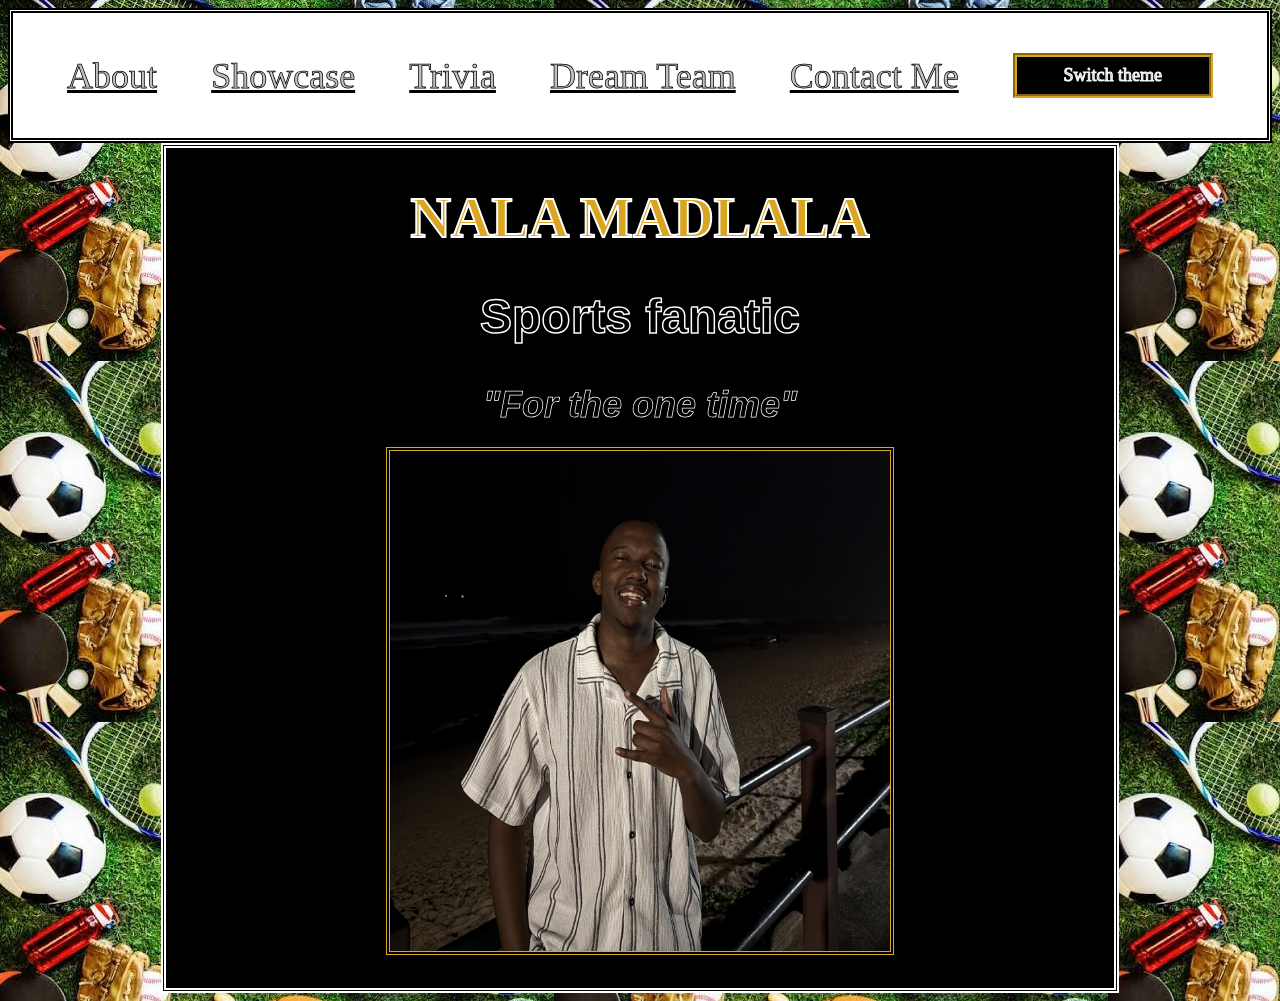
<file: index.html>
<!DOCTYPE html>
<html>
    <head>
        <title>Home</title>
        <link rel="stylesheet" type="text/css" href="styles.css" > <!--link to the css file-->
        <script src="script.js" defer></script> <!--link to the js file-->
    </head>

    <body>
        <!--This div element is to create the navigation bar-->
        <div id="iDiv" class="navigation">
            <a id="abt" class="links" href="about.html">About</a>
            <a id="sc" class="links" href="showcase.html">Showcase</a>
            <a id="tq" class="links" href="trivia quiz.html">Trivia</a>
            <a id="dt" class="links" href="dream team.html">Dream Team</a>
            <a id="ct" class="links" href="contact.html">Contact Me</a>
            <button id="toggle" type="button">Switch theme</button>
        </div>
        <!--This div element is to create the black part of background-->
        <div id="homePage" class="page">
            <h1 id="h1_1" class="mainHeadings">NALA MADLALA</h1>
            <h2 id="h1_2" class="genText">Sports fanatic</h2>
            <h3 id="h1_3" class="genText">"For the one time"</h3> <!--the mantra that I live by-->>
            <img id="me" src="images/me.JPG" alt="A picture of me" width="500" height="500">
        </div>
    </body>
</html>
</file>
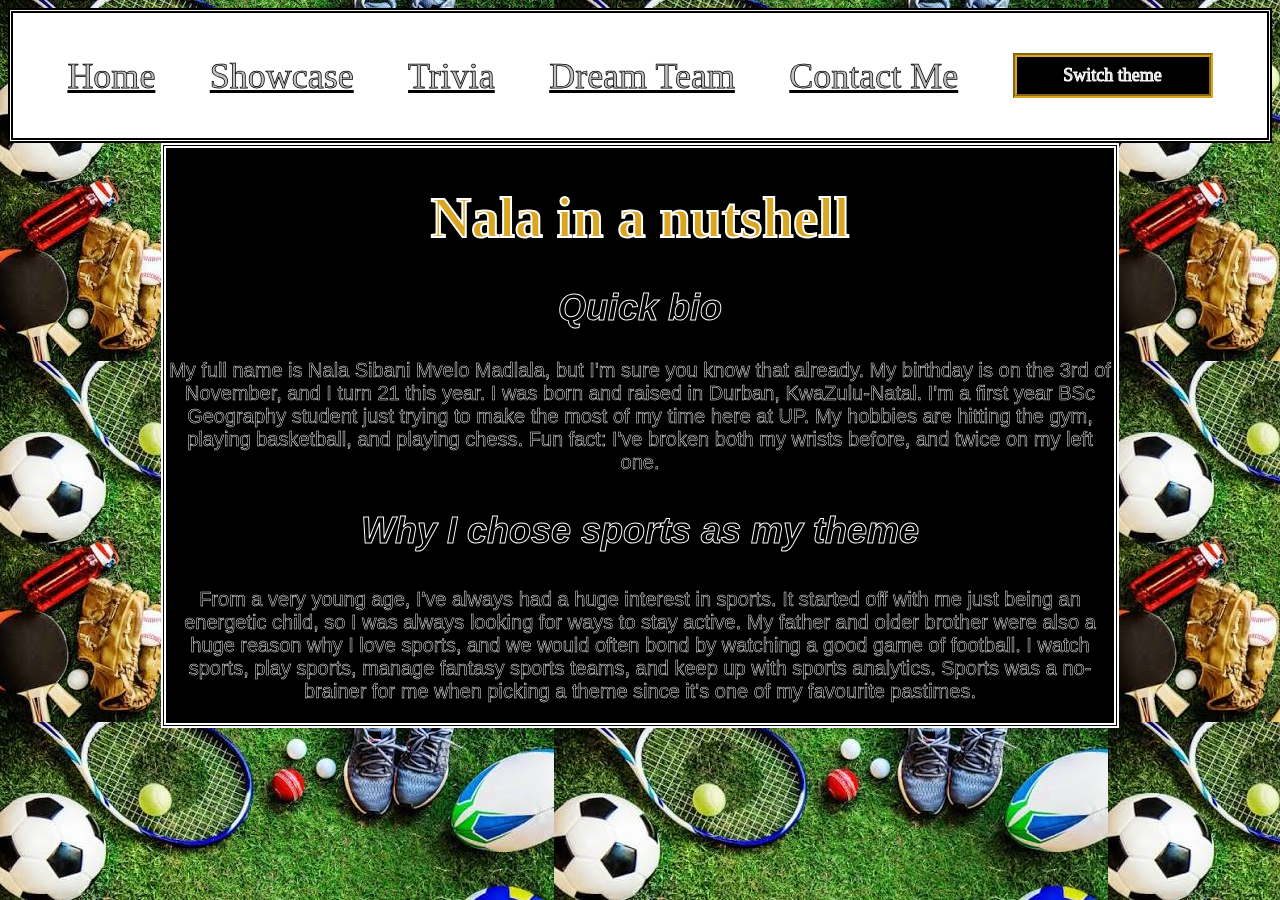
<file: about.html>
<!DOCTYPE html>
<html>
    <head>
        <title>About</title>
        <link rel="stylesheet" type="text/css" href="styles.css" > <!--link to the css file-->
        <script src="script.js" defer></script> <!--link to the js file-->
    </head>

    <body>
        <!--This div element is to create the navigation bar-->
        <div id="aDiv" class="navigation">
            <a id="home" class="links" href="index.html">Home</a>
            <a id="sc" class="links" href="showcase.html">Showcase</a>
            <a id="tq" class="links" href="trivia quiz.html">Trivia</a>
            <a id="dt" class="links" href="dream team.html">Dream Team</a>
            <a id="ct" class="links" href="contact.html">Contact Me</a>
            <button id="toggle" type="button">Switch theme</button>
        </div>
        <!--The div element is to create the black part of background-->
        <div id="abtPage" class="page">
            <h1 id="h2_1" class="mainHeadings">Nala in a nutshell</h1>
            <h2 id="h2_2" class="abtHeadings">Quick bio</h2>
            <p class="pAbout"> 
            My full name is Nala Sibani Mvelo Madlala, but I'm sure you know that already. My birthday is on the 3rd of November, 
            and I turn 21 this year. I was born and raised in Durban, KwaZulu-Natal. I'm a first year BSc Geography student just 
            trying to make the most of my time here at UP. My hobbies are hitting the gym, playing basketball, and playing chess.
            Fun fact: I've broken both my wrists before, and twice on my left one.
            </p>
            <h3 id="h2_3" class="abtHeadings">Why I chose sports as my theme</h3>
            <p class="pAbout">
            From a very young age, I've always had a huge interest in sports. It started off with me just being an energetic child,
            so I was always looking for ways to stay active. My father and older brother were also a huge reason why I love sports,
            and we would often bond by watching a good game of football. I watch sports, play sports, manage fantasy sports teams, 
            and keep up with sports analytics. Sports was a no-brainer for me when picking a theme since it's one of my favourite 
            pastimes.
            </p>
        </div>
    </body>
</html>
</file>
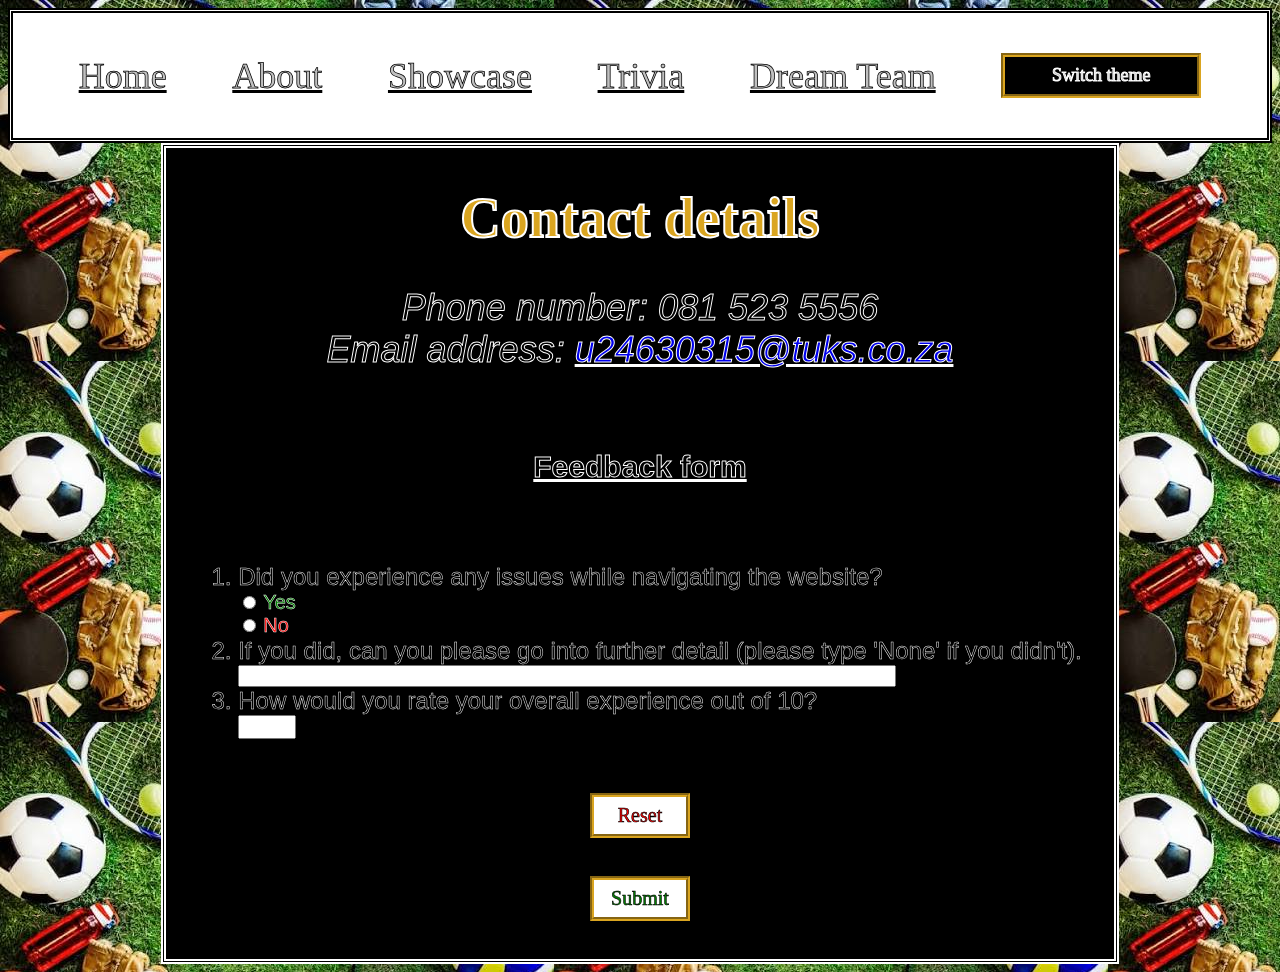
<file: contact.html>
<!DOCTYPE html>
<html>
    <head>
        <title>Contact Me</title>
        <link rel="stylesheet" type="text/css" href="styles.css" > <!--link to the css file-->
        <script src="script.js" defer></script> <!--link to the js file-->
    </head>

    <body>
        <!--This div element is to create the navigation bar-->
        <div id="cDiv" class="navigation">
            <a id="home" class="links" href="index.html">Home</a>
            <a id="abt" class="links" href="about.html">About</a>
            <a id="sc" class="links" href="showcase.html">Showcase</a>
            <a id="tq" class="links" href="trivia quiz.html">Trivia</a>
            <a id="dt" class="links" href="dream team.html">Dream Team</a>
            <button id="toggle" type="button">Switch theme</button>
        </div>
        <!--The div element is to create the black part of background-->
        <div id="contactPage" class="page">
            <h1 id="h4_1" class="mainHeadings">Contact details</h1>
            <p id="contacts" class="genText">
            Phone number: 081 523 5556 <br>
            Email address: <a id="email"  href="mailto:u24630315@tuks.co.za">u24630315@tuks.co.za</a>
            </p>
            <br>
            <h2 id="h4_2" class="genText">Feedback form</h2>
            <form id="feedbackForm">
                <ol>
                    <li class="questions">Did you experience any issues while navigating the website?</li>
                    <input id="radYes" type="radio" name="boolean" value="yes" class="rads">
                    <label id="yes" class="labels" for="radYes">Yes</label> <br>
                    <input id="radNo" type="radio" name="boolean" value="no" class="rads">
                    <label id="no" class="labels" for="radNo">No</label>
                    <li class="questions">If you did, can you please go into further detail (please type 'None' if you didn't).</li>
                    <input id="txtIssue" type="text" name="text1" class="textboxes">
                    <li class="questions">How would you rate your overall experience out of 10?</li>
                    <input id="txtExperience" type="number" name="text2" class="textboxes">
                </ol>
                <button id="reset" class="buttons" type="reset">Reset</button>
                <button id="submit" class="buttons" type="submit">Submit</button>
            </form>
        </div>
    </body>
</html>
</file>
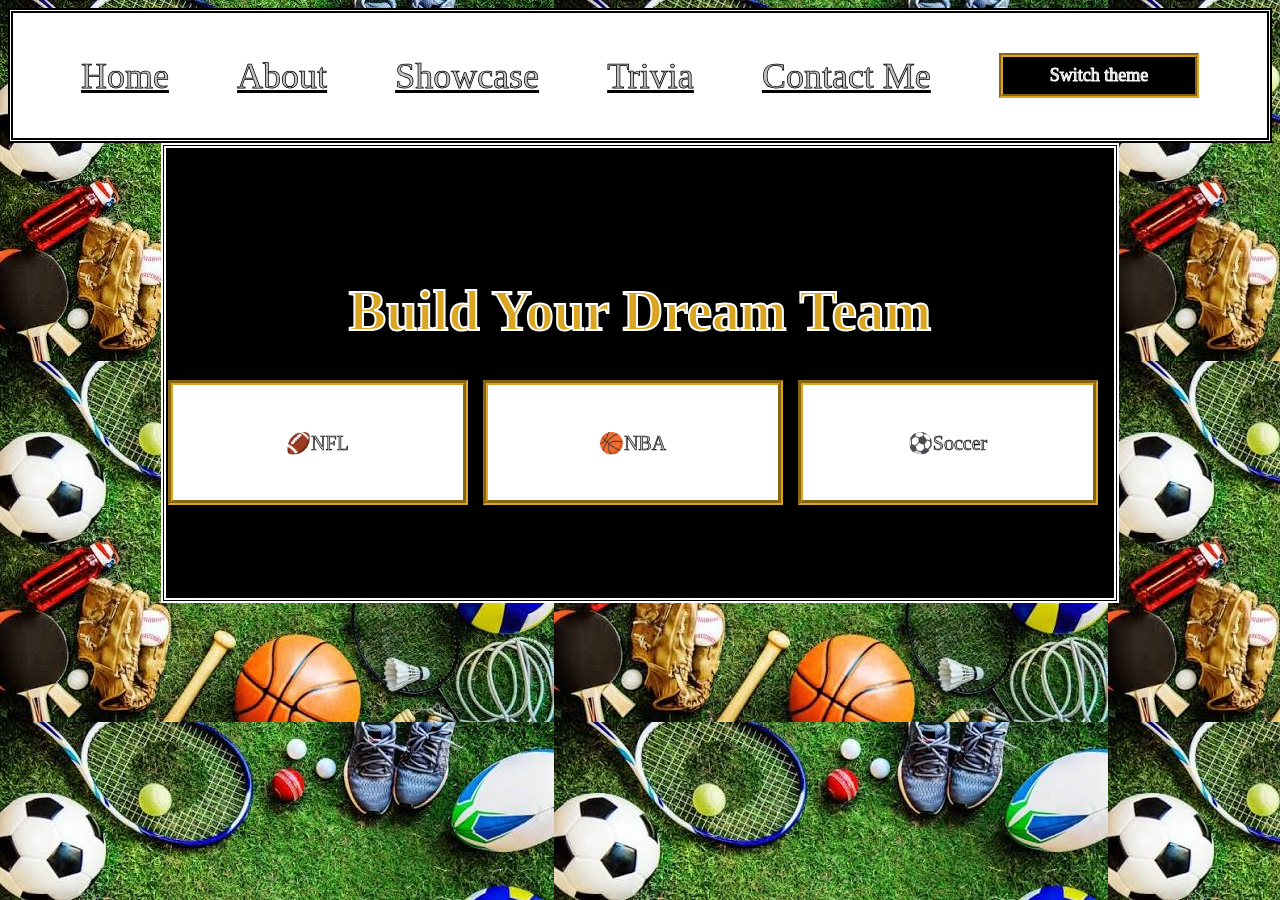
<file: dream team.html>
<!DOCTYPE html>
<html>
    <head>
        <title>Dream Team</title>
        <link rel="stylesheet" type="text/css" href="styles.css" > <!--link to the css file-->
        <script src="script.js" defer></script> <!--link to the js file-->
    </head>

    <body>
        <!--This div element is to create the navigation bar-->
        <div id="dtDiv" class="navigation">
            <a id="home" class="links" href="index.html">Home</a>
            <a id="abt" class="links" href="about.html">About</a>
            <a id="sc" class="links" href="showcase.html">Showcase</a>
            <a id="tq" class="links" href="trivia quiz.html">Trivia</a>
            <a id="ct" class="links" href="contact.html">Contact Me</a>
            <button id="toggle" type="button">Switch theme</button>
        </div>
        <!--This div element is to create the black part of background-->
        <div id="dtPage" class="page">
            <h1 id="h6_1" class="mainHeadings">Build Your Dream Team</h1>
            <!--This div element is for the 3 buttons that serve as the the headings for the 3 sports-->
            <div id="headingContainer">
                <button id="nflDT" class="buttonHeadings" type="button">🏈NFL</button>
                <button id="nbaDT" class="buttonHeadings" type="button">🏀NBA</button>
                <button id="soccerDT" class="buttonHeadings" type="button">⚽Soccer</button><br>
            </div>
        </div>
    </body>
</html>
</file>
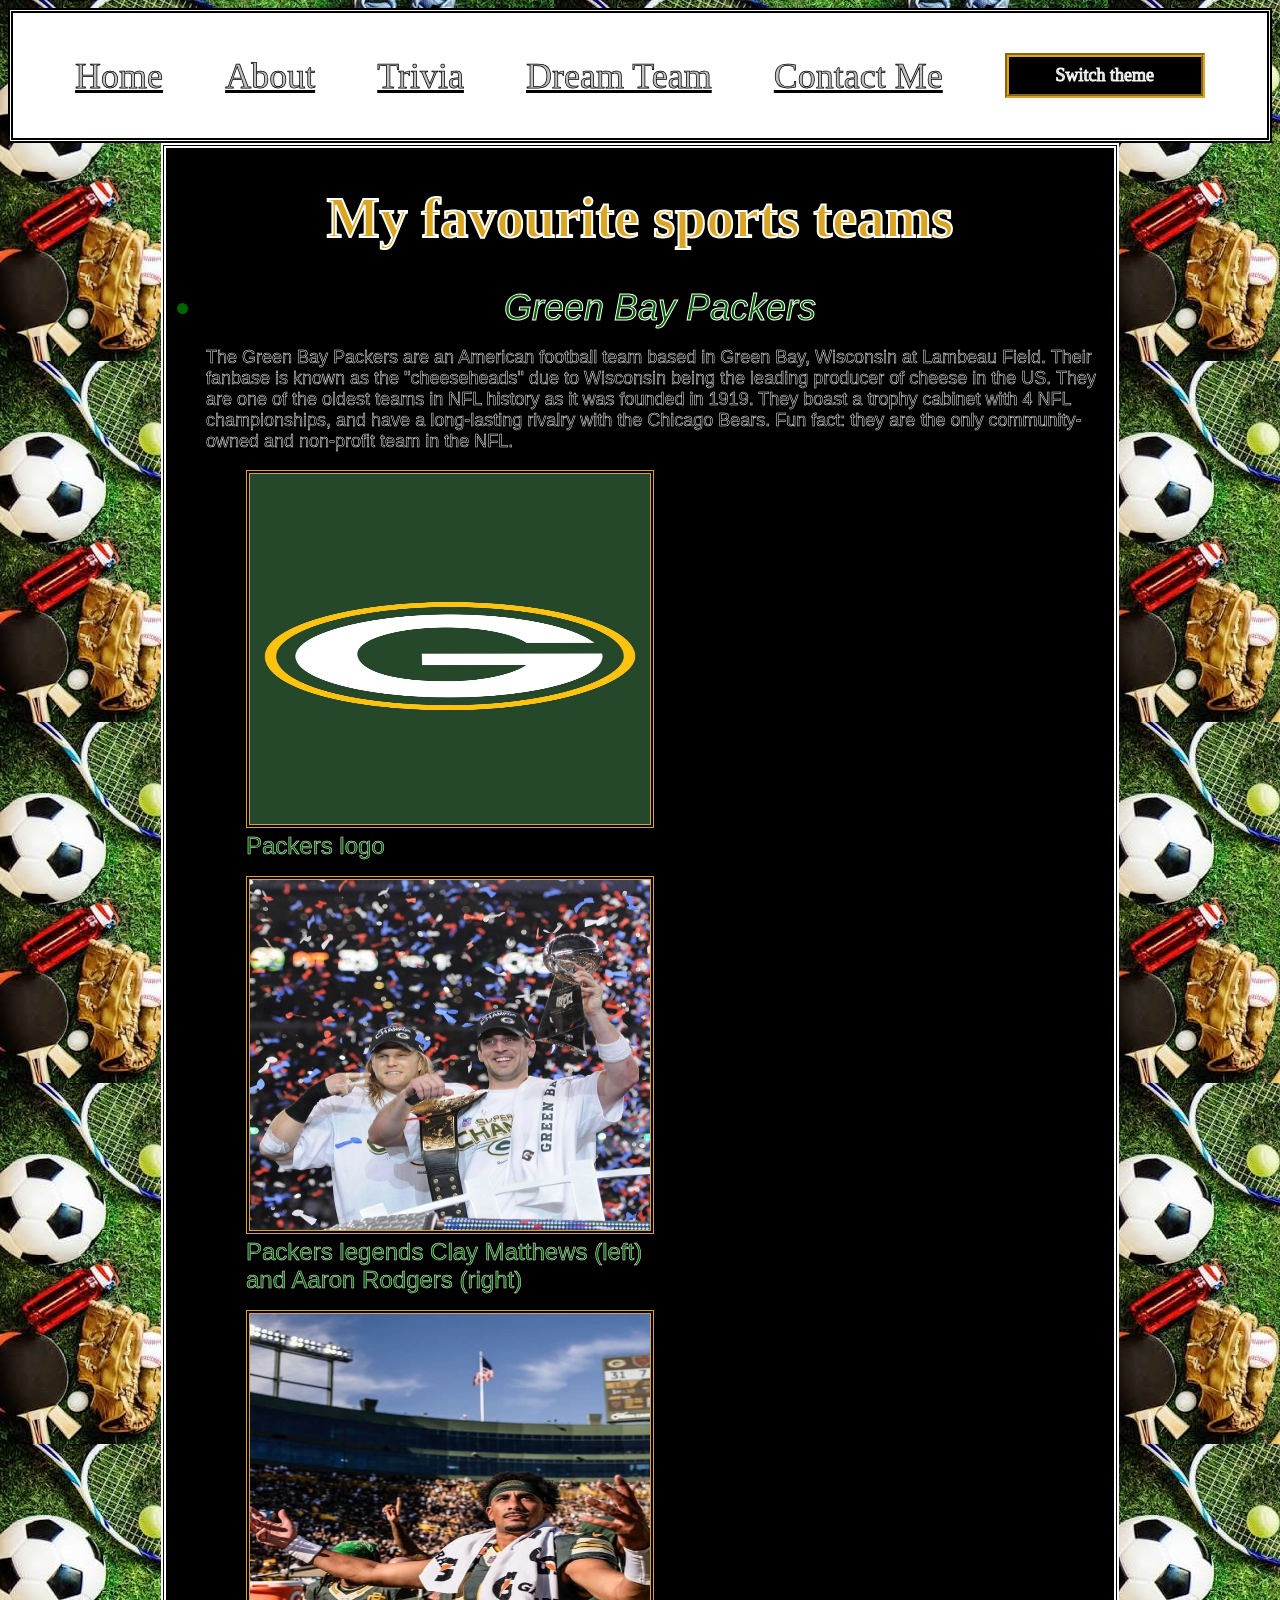
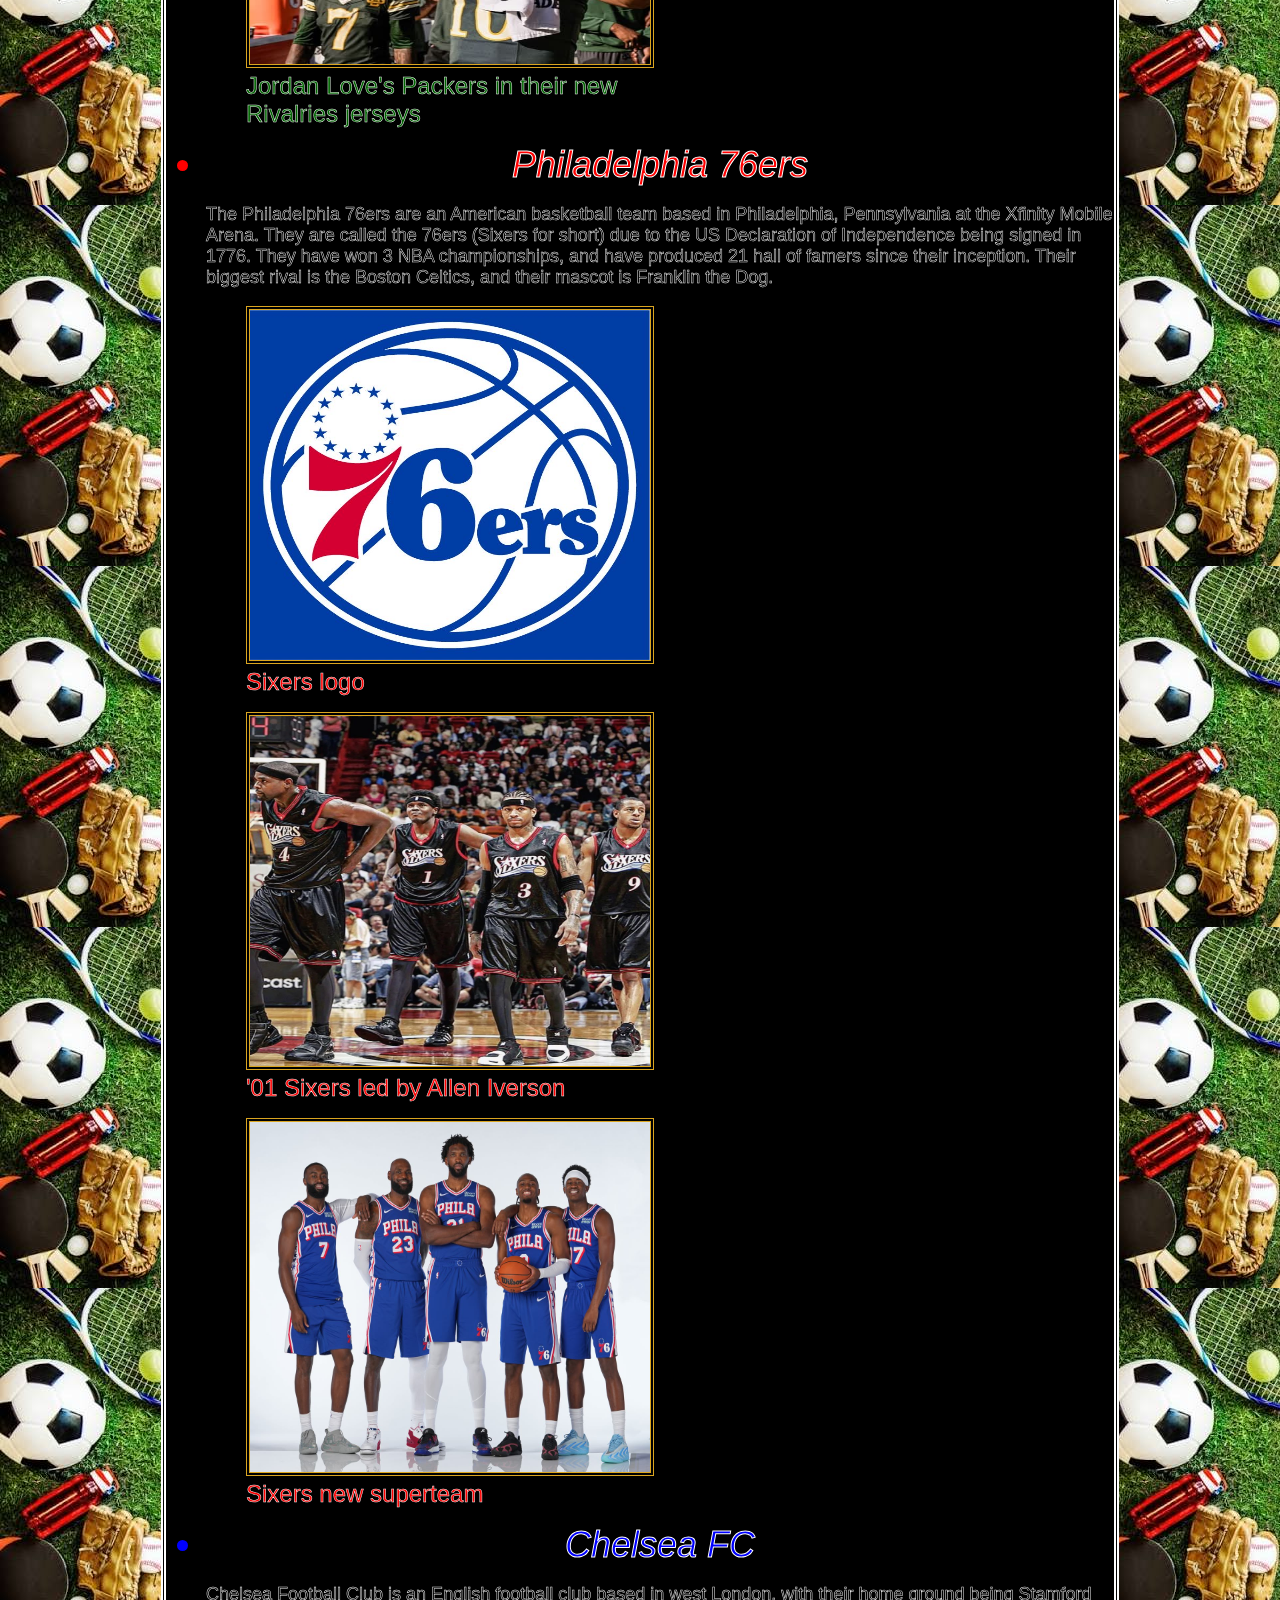
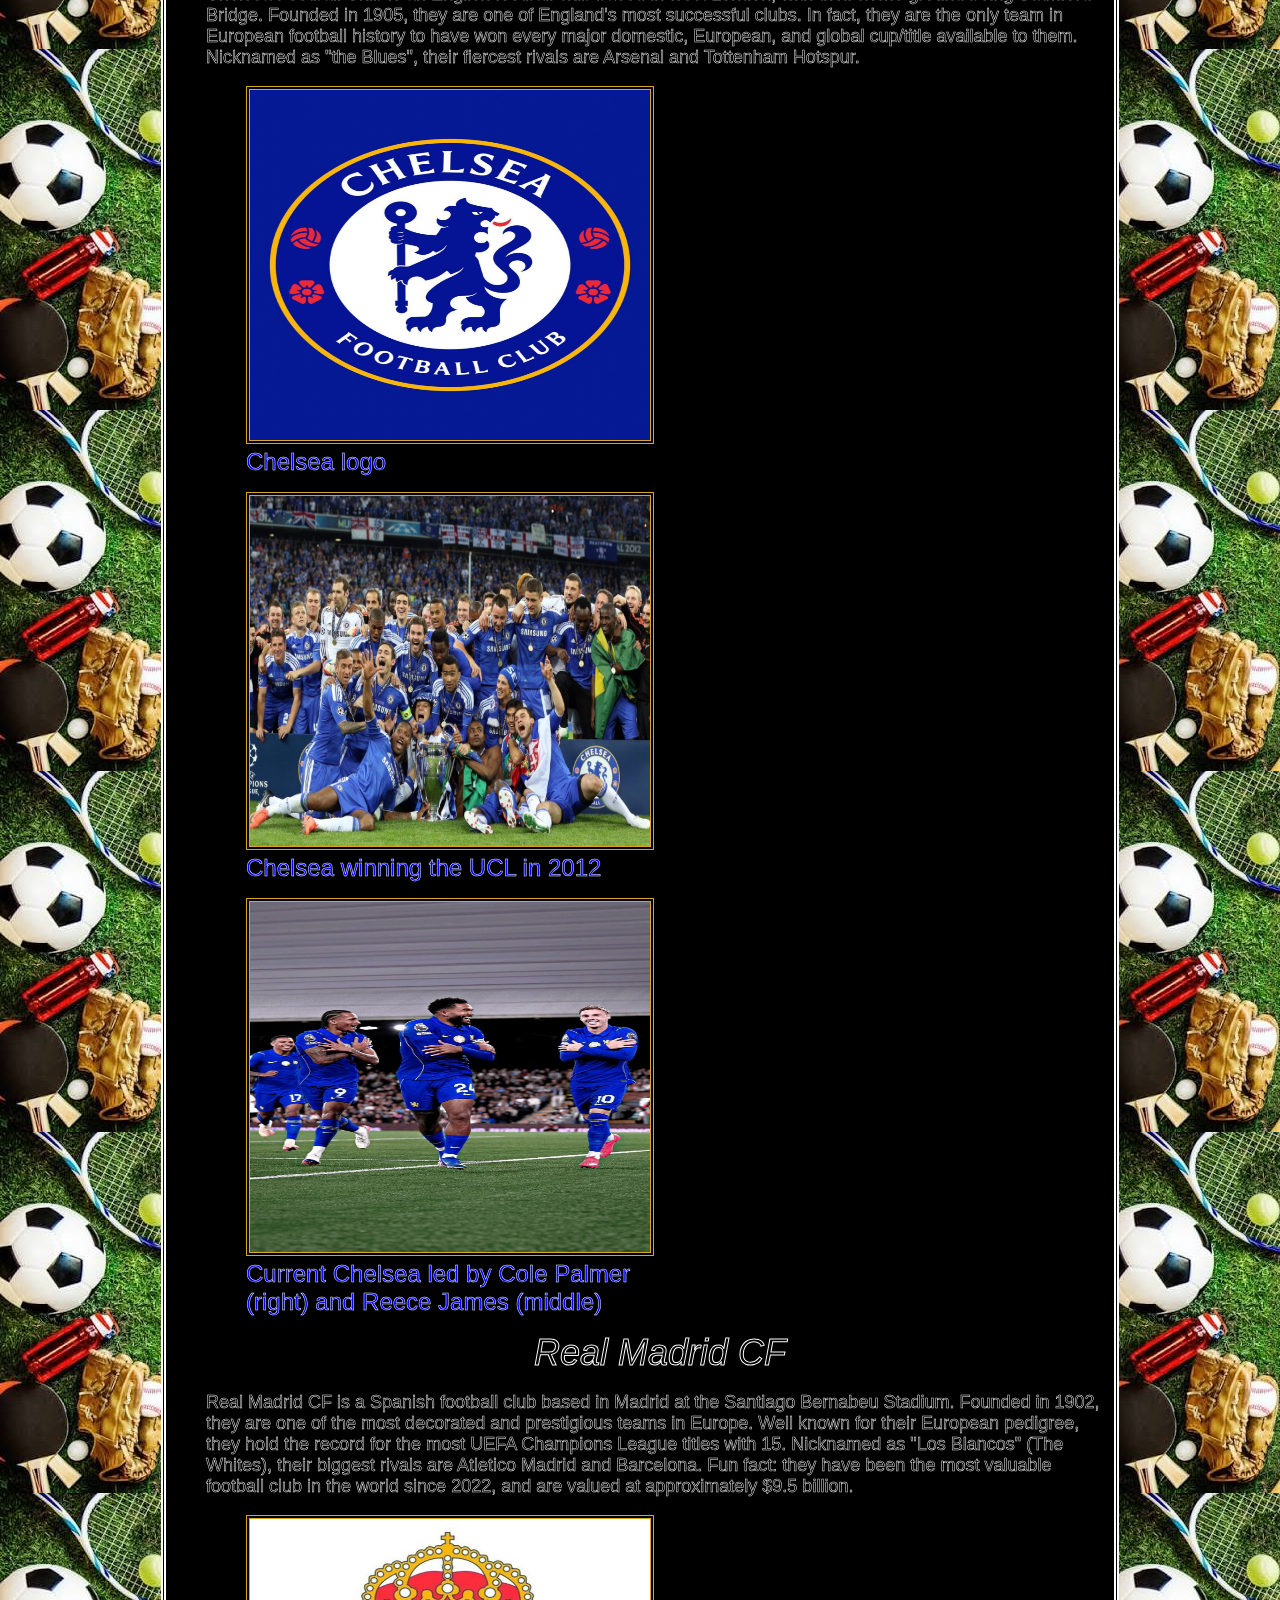
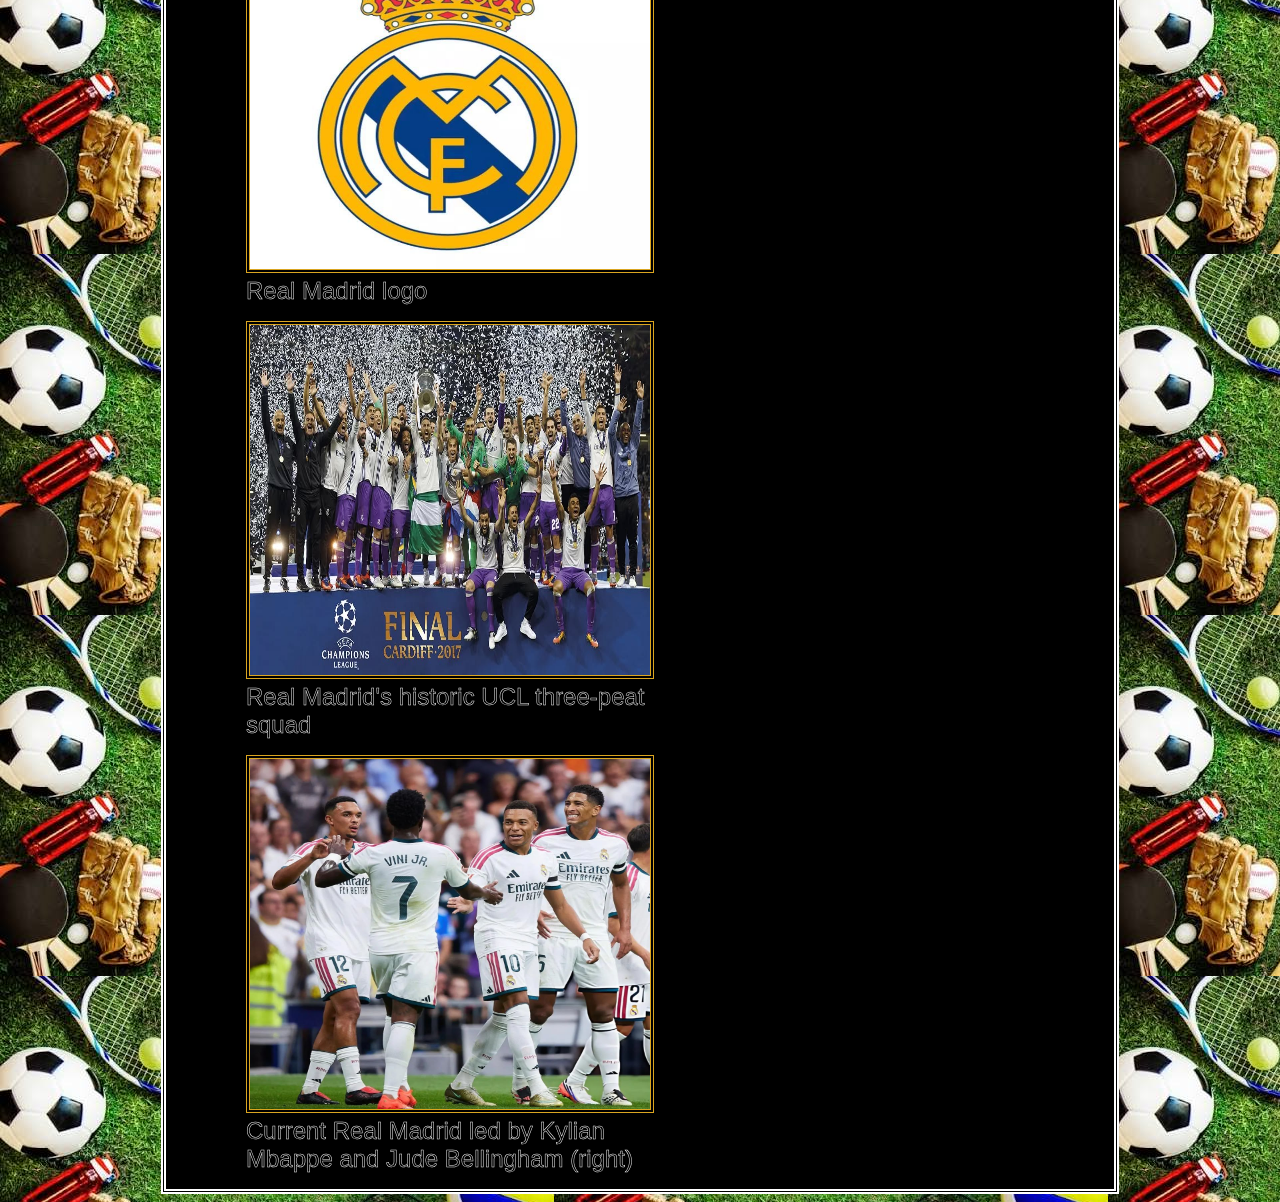
<file: showcase.html>
<!DOCTYPE html>
<html>
    <head>
        <title>Showcase</title>
        <link rel="stylesheet" type="text/css" href="styles.css" > <!--link to the css file-->
        <script src="script.js" defer></script> <!--link to the js file-->
    </head>

    <body>
        <!--This div element is to create the navigation bar-->
        <div id="sDiv" class="navigation">
            <a id="home" class="links" href="index.html">Home</a>
            <a id="abt" class="links" href="about.html">About</a>
            <a id="tq" class="links" href="trivia quiz.html">Trivia</a>
            <a id="dt" class="links" href="dream team.html">Dream Team</a>
            <a id="ct" class="links" href="contact.html">Contact Me</a>
            <button id="toggle" type="button">Switch theme</button>
        </div>
        <!--The div element is to create the black part of background-->
        <div id="scPage" class="page">
            <h1 id="h3_1" class="mainHeadings">My favourite sports teams</h1>
            <ul id="ul1">
                <!--Team 1-->
                <li id="li1" class="teams">Green Bay Packers</li>
                <p class="descriptions">
                The Green Bay Packers are an American football team based in Green Bay, Wisconsin at Lambeau Field. Their fanbase is known as 
                the "cheeseheads" due to Wisconsin being the leading producer of cheese in the US. They are one of the oldest teams in NFL 
                history as it was founded in 1919. They boast a trophy cabinet with 4 NFL championships, and have a long-lasting rivalry with 
                the Chicago Bears. Fun fact: they are the only community-owned and non-profit team in the NFL.
                </p>
                <figure>
                <img class="teamPhotos" src="images/pLogo.JPG" alt="A picture of the Green Bay Packers logo" width="400" height="350">
                <figcaption id="packLogo" class="captions">Packers logo</figcaption>
                </figure>
                <figure>
                <img class="teamPhotos" src="images/pLegends.JPG" alt="A picture of the Green Bay Packers winning the Super Bowl in 2011" 
                width="400" height="350">
                <figcaption id="packLegends" class="captions">Packers legends Clay Matthews (left)<br>and Aaron Rodgers (right)</br>
                </figcaption>
                </figure>
                <figure>
                <img class="teamPhotos" src="images/pNow.JPG" alt="A picture of the Green Bay Packers during the 2026 season" width="400" 
                height="350">
                <figcaption id="packNow" class="captions">Jordan Love's Packers in their new <br>Rivalries jerseys</br></figcaption>
                </figure>
                <!--Team 2-->
                <li id="li2" class="teams">Philadelphia 76ers</li>
                <p class="descriptions">
                The Philadelphia 76ers are an American basketball team based in Philadelphia, Pennsylvania at the Xfinity Mobile Arena. They 
                are called the 76ers (Sixers for short) due to the US Declaration of Independence being signed in 1776. They have won 3 NBA 
                championships, and have produced 21 hall of famers since their inception. Their biggest rival is the Boston Celtics, and their 
                mascot is Franklin the Dog.
                </p>
                <figure>
                <img class="teamPhotos" src="images/sLogo.JPG" alt="A picture of the Philadelphia 76ers logo" width="400" height="350">
                <figcaption id="sixLogo" class="captions">Sixers logo</figcaption>
                </figure>
                <figure>
                <img class="teamPhotos" src="images/sLegends.JPG" alt="A picture of the Philadelphia 76ers during the 2000-01 season" 
                width="400" height="350">
                <figcaption id="sixLegends" class="captions">'01 Sixers led by Allen Iverson</figcaption>
                </figure>
                <figure>
                <img class="teamPhotos" src="images/sNow.JPG" alt="A picture of the Philadelphia 76ers during the 2026-27 season" 
                width="400" height="350">
                <figcaption id="sixNow" class="captions">Sixers new superteam</figcaption>
                </figure>
                <!--Team 3-->
                <li id="li3" class="teams">Chelsea FC</li>
                <p class="descriptions">
                Chelsea Football Club is an English football club based in west London, with their home ground being Stamford Bridge. Founded 
                in 1905, they are one of England's most successful clubs. In fact, they are the only team in European football history to have 
                won every major domestic, European, and global cup/title available to them. Nicknamed as "the Blues", their fiercest rivals are 
                Arsenal and Tottenham Hotspur.
                </p>
                <figure>
                <img class="teamPhotos" src="images/cLogo.JPG" alt="A picture of the Chelsea logo" width="400" height="350">
                <figcaption id="cheLogo" class="captions">Chelsea logo</figcaption>
                </figure>
                <figure>
                <img class="teamPhotos" src="images/cLegends.JPG" alt="A picture of Chelsea winning the UEFA Champions League in the 2011-12 
                season" width="400" height="350">
                <figcaption id="cheLegends" class="captions">Chelsea winning the UCL in 2012</figcaption>
                </figure>
                <figure>
                <img class="teamPhotos" src="images/cNow.JPG" alt="A picture of the Chelsea during the 2026-27 season" width="400" height="350">
                <figcaption id="cheNow" class="captions">Current Chelsea led by Cole Palmer <br>(right) and Reece James (middle)</br>
                </figcaption>
                </figure>
                <!--Team 4-->
                <li id="li4" class="teams">Real Madrid CF</li>
                <p class="descriptions">
                Real Madrid CF is a Spanish football club based in Madrid at the Santiago Bernabeu Stadium. Founded in 1902, they are one of 
                the most decorated and prestigious teams in Europe. Well known for their European pedigree, they hold the record for the most 
                UEFA Champions League titles with 15. Nicknamed as "Los Blancos" (The Whites), their biggest rivals are Atletico Madrid and 
                Barcelona. Fun fact: they have been the most valuable football club in the world since 2022, and are valued at approximately
                $9.5 billion.
                </p>
                <figure>
                <img class="teamPhotos" src="images/rmLogo.JPG" alt="A picture of the Real Madrid logo" width="400" height="350">
                <figcaption id="rLogo" class="captions">Real Madrid logo</figcaption>
                </figure>
                <figure>
                <img class="teamPhotos" src="images/rmLegends.JPG" alt="A picture of Real Madrid winning the UEFA Champions League in the 
                2016-17 season" width="400" height="350">
                <figcaption id="rLegends" class="captions">Real Madrid's historic UCL three-peat <br>squad</br></figcaption>
                </figure>
                <figure>
                <img class="teamPhotos" src="images/rmNow.JPG" alt="A picture of Real Madrid during the 2026-27 season" width="400" height="350">
                <figcaption id="rNow" class="captions">Current Real Madrid led by Kylian <br>Mbappe and Jude Bellingham (right)</br></figcaption>
                </figure>
            </ul>
        </div>
    </body>
</html>
</file>
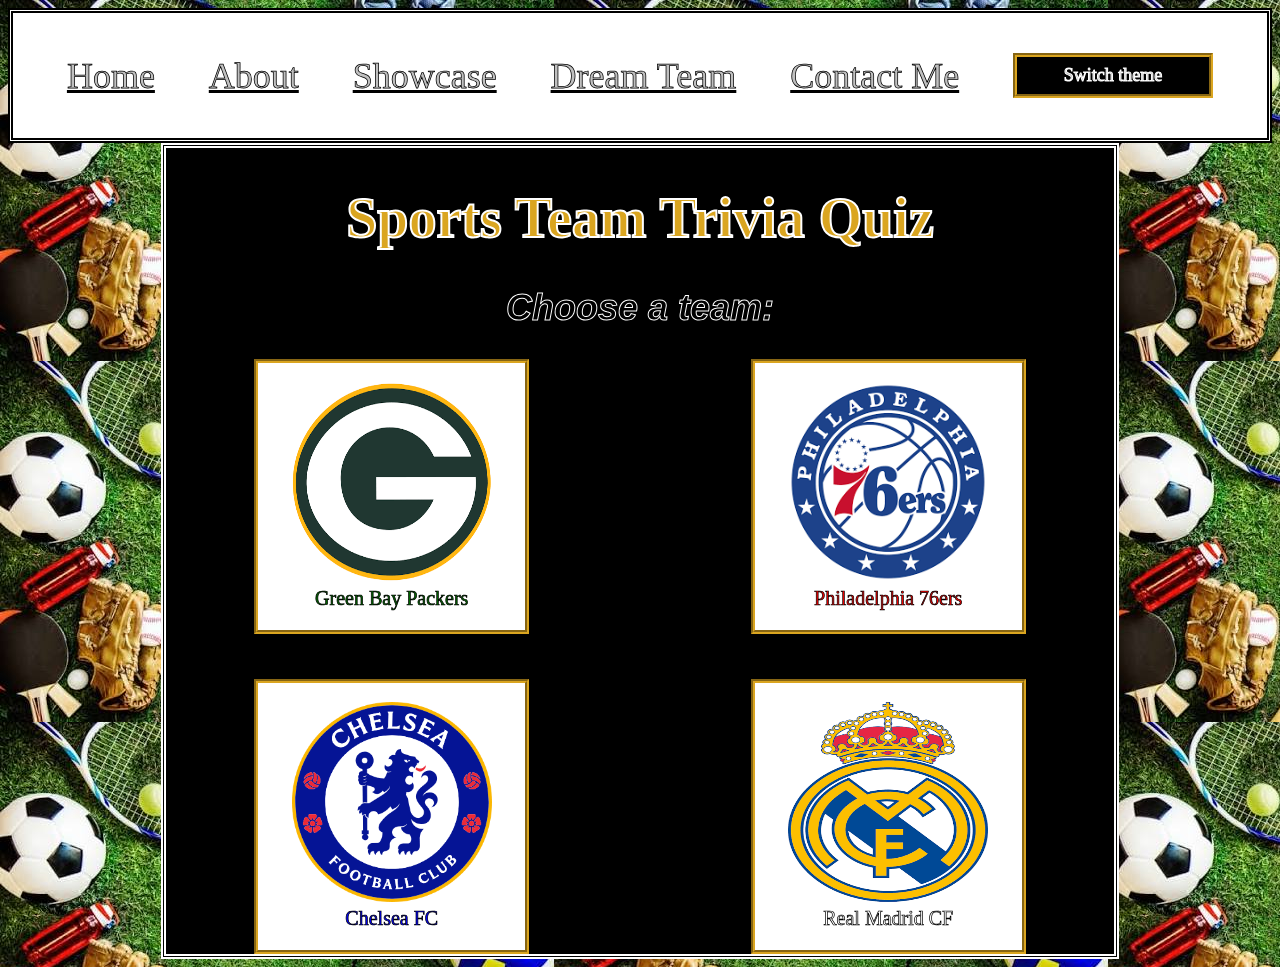
<file: trivia quiz.html>
<!DOCTYPE html>
<html>
    <head>
        <title>Trivia</title>
        <link rel="stylesheet" type="text/css" href="styles.css" > <!--link to the css file-->
        <script src="script.js" defer></script> <!--link to the js file-->
    </head>

    <body>
        <!--This div element is to create the navigation bar-->
        <div id="tDiv" class="navigation">
            <a id="home" class="links" href="index.html">Home</a>
            <a id="abt" class="links" href="about.html">About</a>
            <a id="sc" class="links" href="showcase.html">Showcase</a>
            <a id="dt" class="links" href="dream team.html">Dream Team</a>
            <a id="ct" class="links" href="contact.html">Contact Me</a>
            <button id="toggle" type="button">Switch theme</button>
        </div>
        <!--This div element is to create the black part of background-->
        <div id="tqPage" class="page">
            <h1 id="h5_1" class="mainHeadings">Sports Team Trivia Quiz</h1>
            <h2 id="h5_2" class="genText">Choose a team:</h2>
            <!--This div element is used to align the team cards in the centre-->
            <div id="tcContainer">
                <button id="gbp" class="teamCards" type="button">
                <img class="logos" src="images/gb.png" alt="A picture of the Green Bay Packers logo" width="200" height="200"><br>
                Green Bay Packers
                </button>
                <button id="p76" class="teamCards" type="button">
                <img class="logos" src="images/76ers.png" alt="A picture of the Philadelphia 76ers logo" width="200" height="200"><br>
                Philadelphia 76ers
                </button>
                <button id="cfc" class="teamCards" type="button">
                <img class="logos" src="images/chelsea.png" alt="A picture of the Chelsea FC logo" width="200" height="200"><br>
                Chelsea FC
                </button>
                <button id="rmcf" class="teamCards" type="button">
                <img class="logos" src="images/rm.png" alt="A picture of the Real Madrdid CF logo" width="200" height="200"><br>
                Real Madrid CF
                </button>
            </div>
        </div>
    </body>
</html>
</file>
<file: styles.css>
/* Universal layout */
/* Background image */
body {background-image: url(images/bg.jpg);}
/* Black part of background */
.page {background-color: black; width: 75%; margin: 0 auto; border: 5px double white; min-height: 450px;}
/* Navigation bar */
.navigation {background-color: white; height: 125px; border: 5px double black; min-width: 90%; align-content: center; 
    display: flex; place-items: center; justify-content: space-evenly;}
.links {font-family: Cambria, Cochin, Georgia, Times, 'Times New Roman', serif; font-size: 36px; color: silver; -webkit-text-stroke: 
    0.75px black; }
#toggle {height: 45px; width: 200px; background-color: black; font-family: Cambria, Cochin, Georgia, Times, 'Times New Roman', serif; 
    font-size: 18px; color: silver; -webkit-text-stroke: 1px white; align-content: center; border: 4px groove goldenrod;}
/* Home page */
.mainHeadings {font-family: Cambria, Cochin, Georgia, Times, 'Times New Roman', serif; font-size: 56px; color: goldenrod; text-align: center; 
    -webkit-text-stroke: 2px white;}
#h1_2 {font-family: 'Trebuchet MS', 'Lucida Sans Unicode', 'Lucida Grande', 'Lucida Sans', Arial, sans-serif, sans-serif, Arial, sans-serif; 
    font-size: 48px; color: black; text-align: center; -webkit-text-stroke: 1.5px white;}
#h1_3 {font-family: 'Trebuchet MS', 'Lucida Sans Unicode', 'Lucida Grande', 'Lucida Sans', Arial, sans-serif, sans-serif, Arial, sans-serif; 
    font-size: 36px; color: black; text-align: center; -webkit-text-stroke: 0.75px white; font-style: italic;}
#me {border: 4px double goldenrod; display: block; margin-left: auto; margin-right: auto; position: relative; bottom: 25pt;}
/* About page */
.abtHeadings {font-family: 'Trebuchet MS', 'Lucida Sans Unicode', 'Lucida Grande', 'Lucida Sans', Arial, sans-serif, sans-serif, Arial, 
    sans-serif; font-size: 36px; color: black; text-align: center; -webkit-text-stroke: 1px white; font-style: italic;}
.pAbout {font-family: 'Trebuchet MS', 'Lucida Sans Unicode', 'Lucida Grande', 'Lucida Sans', Arial, sans-serif, sans-serif, Arial, 
    sans-serif; font-size: 20px; color: black; text-align: center; -webkit-text-stroke: 0.5px white;}
/* Showcase page */
#li1 {color: darkgreen}
#li2 {color: red;}
#li3 {color: blue;}
.teams {font-family: 'Trebuchet MS', 'Lucida Sans Unicode', 'Lucida Grande', 'Lucida Sans', Arial, sans-serif, sans-serif, Arial, 
    sans-serif; font-size: 36px; text-align: center; -webkit-text-stroke: 1px white; font-style: italic;}
#packLogo {color: darkgreen;}
#packLegends {color: darkgreen;}
#packNow {color: darkgreen;}
#sixLogo {color: red;}
#sixLegends {color: red;}
#sixNow {color: red;}
#cheLogo {color: blue;}
#cheLegends {color: blue;}
#cheNow {color: blue;}
.captions {font-family: 'Trebuchet MS', 'Lucida Sans Unicode', 'Lucida Grande', 'Lucida Sans', Arial, sans-serif, sans-serif, Arial, 
    sans-serif; font-size: 24px; -webkit-text-stroke: 0.5px white;}
.descriptions {font-family: 'Trebuchet MS', 'Lucida Sans Unicode', 'Lucida Grande', 'Lucida Sans', Arial, sans-serif, sans-serif, Arial, 
    sans-serif; font-size: 18px; color: black; -webkit-text-stroke: 0.5px white;}
.teamPhotos {border: 4px double goldenrod;}
/* Trivia page */
#h5_2 {font-family: 'Trebuchet MS', 'Lucida Sans Unicode', 'Lucida Grande', 'Lucida Sans', Arial, sans-serif, sans-serif, Arial, 
    sans-serif; font-size: 36px; color: black; text-align: center; -webkit-text-stroke: 1px white; font-style: italic;}
/* Clickable team cards */
#tcContainer {display: grid; grid-template-columns: repeat(2, 1fr); gap: 45px; place-items: center;}
#gbp {color: darkgreen;}
#p76 {color: red;}
#cfc {color: blue;}
#rmcf {color: white;}
.teamCards {background-color: white; font-family: Cambria, Cochin, Georgia, Times, 'Times New Roman', serif; 
    font-size: 20px; -webkit-text-stroke: 0.7px black; border: 4px groove goldenrod; width: 275px; height: 275px;}
/* Quizzes */
.tqForms {display: flex; justify-content: space-evenly; align-items: center; height: auto; flex-direction: column;}
#gbpQ1 {color: darkgreen;}
#gbpQ2 {color: darkgreen;}
#gbpQ3 {color: darkgreen;}
#gbpQ4 {color: darkgreen;}
#gbpQ5 {color: darkgreen;}
#gbpQ6 {color: darkgreen;}
#gbpQ7 {color: darkgreen;}
#gbpQ8 {color: darkgreen;}
#gbpQ9 {color: darkgreen;}
#gbpQ10 {color: darkgreen;}
#p76Q1 {color: red;}
#p76Q2 {color: red;}
#p76Q3 {color: red;}
#p76Q4 {color: red;}
#p76Q5 {color: red;}
#p76Q6 {color: red;}
#p76Q7 {color: red;}
#p76Q8 {color: red;}
#p76Q9 {color: red;}
#p76Q10 {color: red;}
#cfcQ1 {color: blue;}
#cfcQ2 {color: blue;}
#cfcQ3 {color: blue;}
#cfcQ4 {color: blue;}
#cfcQ5 {color: blue;}
#cfcQ6 {color: blue;}
#cfcQ7 {color: blue;}
#cfcQ8 {color: blue;}
#cfcQ9 {color: blue;}
#cfcQ10 {color: blue;}
.tqLabels {font-family: 'Trebuchet MS', 'Lucida Sans Unicode', 'Lucida Grande', 'Lucida Sans', Arial, sans-serif, sans-serif, Arial, 
    sans-serif; font-size: 20px; color: black; -webkit-text-stroke: 0.5px white;}
.quizBackButtons {height: 35px; width: 300px; background-color: white; font-family: Cambria, Cochin, Georgia, Times, 'Times New Roman', serif; 
    font-size: 20px; -webkit-text-stroke: 0.6px black; color: red;border: 4px groove goldenrod; align-content: center;}
.quizSubmitButtons {height: 35px; width: 300px; background-color: white; font-family: Cambria, Cochin, Georgia, Times, 'Times New Roman', serif; 
    font-size: 20px; -webkit-text-stroke: 0.6px black; color: green;border: 4px groove goldenrod; align-content: center;}
#gbpResult {color: darkgreen;}
#p76Result {color: red;}
#cfcResult {color: blue;}
.results {font-family: 'Trebuchet MS', 'Lucida Sans Unicode', 'Lucida Grande', 'Lucida Sans', Arial, sans-serif, sans-serif, Arial, 
    sans-serif; font-size: 24px; color: black; -webkit-text-stroke: 0.5px white;}
/* Dream Team page */
#dtPage {display: flex; align-items: center; justify-content: center; flex-direction: column;}
#headingContainer {display: flex; align-items: center; justify-content: center; gap: 15px;}
.buttonHeadings {height: 125px; width: 300px; background-color: white; font-family: Cambria, Cochin, Georgia, Times, 'Times New Roman', serif; 
    font-size: 20px; color: silver; -webkit-text-stroke: 0.6px black; border: 5px groove goldenrod; align-content: center;}
#rosterHeading1 {font-family: 'Trebuchet MS', 'Lucida Sans Unicode', 'Lucida Grande', 'Lucida Sans', Arial, sans-serif, sans-serif, Arial, 
    sans-serif; font-size: 30px; color: black; text-align: center; -webkit-text-stroke: 1px white; text-decoration: underline;}
#rosterHeading2 {font-family: 'Trebuchet MS', 'Lucida Sans Unicode', 'Lucida Grande', 'Lucida Sans', Arial, sans-serif, sans-serif, Arial, 
    sans-serif; font-size: 30px; color: black; text-align: center; -webkit-text-stroke: 1px white; text-decoration: underline;}
#rosterHeading3 {font-family: 'Trebuchet MS', 'Lucida Sans Unicode', 'Lucida Grande', 'Lucida Sans', Arial, sans-serif, sans-serif, Arial, 
    sans-serif; font-size: 30px; color: black; text-align: center; -webkit-text-stroke: 1px white; text-decoration: underline;}
.dtForms {display: flex; justify-content: space-evenly; align-items: center; height: auto; flex-direction: column;}
.instructions {font-family: 'Trebuchet MS', 'Lucida Sans Unicode', 'Lucida Grande', 'Lucida Sans', Arial, sans-serif, sans-serif, Arial, 
    sans-serif; font-size: 26px; color: black; text-align: center; -webkit-text-stroke: 1px white;}
#position {width: 150px; height: 50px; background-color: white;}
#selected {font-family: 'Trebuchet MS', 'Lucida Sans Unicode', 'Lucida Grande', 'Lucida Sans', Arial, sans-serif, sans-serif, 
    Arial, sans-serif; font-size: 22px;}
.options {font-family: 'Trebuchet MS', 'Lucida Sans Unicode', 'Lucida Grande', 'Lucida Sans', Arial, sans-serif, sans-serif, 
    Arial, sans-serif; font-size: 22px;}
#txtPoC {width: 400px; font-family: 'Trebuchet MS', 'Lucida Sans Unicode', 'Lucida Grande', 'Lucida Sans', Arial, sans-serif, sans-serif, 
    Arial, sans-serif; font-size: 22px;}
#confirm1 {color: green;}
#confirm2 {color: green;}
#confirm3 {color: green;}
#resetLineup1 {color: red;}
#resetLineup2 {color: red;}
#resetLineup3 {color: red;}
#goBack1 {color: silver;}
#goBack2 {color: silver;}
#goBack3 {color: silver;}
.dtButtons {height: 35px; width: 300px; background-color: white; font-family: Cambria, Cochin, Georgia, Times, 'Times New Roman', serif; 
    font-size: 20px; -webkit-text-stroke: 0.6px black; border: 4px groove goldenrod; align-content: center;}
.phases {font-family: 'Trebuchet MS', 'Lucida Sans Unicode', 'Lucida Grande', 'Lucida Sans', Arial, sans-serif, sans-serif, Arial, 
    sans-serif; font-size: 26px; color: black; text-align: center; -webkit-text-stroke: 1px white; font-style: italic;}
.afPositions {font-family: 'Trebuchet MS', 'Lucida Sans Unicode', 'Lucida Grande', 'Lucida Sans', Arial, sans-serif, sans-serif, Arial, 
    sans-serif; font-size: 22px; color: black; text-align: center; -webkit-text-stroke: 1px white;}
/* Contact page */
#contacts {font-family: 'Trebuchet MS', 'Lucida Sans Unicode', 'Lucida Grande', 'Lucida Sans', Arial, sans-serif, sans-serif, Arial, 
    sans-serif; font-size: 36px; color: black; text-align: center; -webkit-text-stroke: 1px white; font-style: italic;}
#h4_2 {font-family: 'Trebuchet MS', 'Lucida Sans Unicode', 'Lucida Grande', 'Lucida Sans', Arial, sans-serif, sans-serif, Arial, 
    sans-serif; font-size: 30px; color: black; text-align: center; -webkit-text-stroke: 1px white; text-decoration: underline;}
#feedbackForm {display: flex; justify-content: space-evenly; align-items: center; height: 450px; flex-direction: column;}
.questions {font-family: 'Trebuchet MS', 'Lucida Sans Unicode', 'Lucida Grande', 'Lucida Sans', Arial, sans-serif, sans-serif, Arial, 
    sans-serif; font-size: 24px; color: black; -webkit-text-stroke: 0.5px white;}
#yes {color: green;}
#no {color: red;}
.labels {font-family: 'Trebuchet MS', 'Lucida Sans Unicode', 'Lucida Grande', 'Lucida Sans', Arial, sans-serif, sans-serif, Arial, 
    sans-serif; font-size: 20px; -webkit-text-stroke: 0.5px white;}
#txtIssue {width: 650px; font-family: 'Trebuchet MS', 'Lucida Sans Unicode', 'Lucida Grande', 'Lucida Sans', Arial, sans-serif, sans-serif, 
    Arial, sans-serif; font-size: 14px;}
#txtExperience {width: 50px; font-family: 'Trebuchet MS', 'Lucida Sans Unicode', 'Lucida Grande', 'Lucida Sans', Arial, sans-serif, sans-serif, 
    Arial, sans-serif; font-size: 16px;}
#reset {color: red;}
#submit {color: green;}
.buttons {height: 45px; width: 100px; background-color: white; font-family: Cambria, Cochin, Georgia, Times, 'Times New Roman', serif; 
    font-size: 20px; color: silver; -webkit-text-stroke: 0.6px black; border: 4px groove goldenrod;}
/* darkTheme classes */
/* New white background */
.darkThemeBCWhite .page, 
.darkThemeBCWhite #toggle {background-color: white;}
/* New black background */
.darkThemeBCBlack .quizBackButtons,
.darkThemeBCBlack .quizSubmitButtons,
.darkThemeBCBlack .navigation,
.darkThemeBCBlack .buttonHeadings,
.darkThemeBCBlack #position,
.darkThemeBCBlack .textboxes,
.darkThemeBCBlack .dtButtons,
.darkThemeBCBlack .buttons {background-color: black;}
/* New white font colour */
.darkThemeColWhite .results,
.darkThemeColWhite .tqLabels,
.darkThemeColWhite #h1_2,
.darkThemeColWhite #h1_3,
.darkThemeColWhite #h5_2,
.darkThemeColWhite #rosterHeading3,
.darkThemeColWhite #rosterHeading2,
.darkThemeColWhite #rosterHeading1,
.darkThemeColWhite #rosterHeading,
.darkThemeColWhite #contacts,
.darkThemeColWhite #h4_2,
.darkThemeColWhite .abtHeadings,
.darkThemeColWhite .pAbout,
.darkThemeColWhite .descriptions,
.darkThemeColWhite #li4,
.darkThemeColWhite #rLogo,
.darkThemeColWhite #rLegends,
.darkThemeColWhite #rNow,
.darkThemeColWhite .instructions,
.darkThemeColWhite .options,
.darkThemeColWhite .textboxes,
.darkThemeColWhite .phases,
.darkThemeColWhite .afPositions,
.darkThemeColWhite #selected,
.darkThemeColWhite .questions {color: white;}
/* New white font outline */
.darkThemeOutWhite .quizBackButtons,
.darkThemeOutWhite .quizSubmitButtons,
.darkThemeOutWhite .links {-webkit-text-stroke: 0.75px white;}
.darkThemeOutWhite .buttonHeadings,
.darkThemeOutWhite .dtButtons,
.darkThemeOutWhite .buttons {-webkit-text-stroke: 0.6px white;}
/* New black font outline */
.darkThemeOutBlack .results,
.darkThemeOutBlack .afPositions,
.darkThemeOutBlack .phases,
.darkThemeOutBlack .instructions,
.darkThemeOutBlack .teams,
.darkThemeOutBlack .abtHeadings,
.darkThemeOutBlack #h4_2,
.darkThemeOutBlack #contacts,
.darkThemeOutBlack #rosterHeading3,
.darkThemeOutBlack #rosterHeading2,
.darkThemeOutBlack #rosterHeading1,
.darkThemeOutBlack #rosterHeading,
.darkThemeOutBlack #h5_2,
.darkThemeOutBlack #toggle {-webkit-text-stroke: 1px black;}
.darkThemeOutBlack .mainHeadings {-webkit-text-stroke: 2px black;}
.darkThemeOutBlack #h1_2 {-webkit-text-stroke: 1.5px black;}
.darkThemeOutBlack .tqLabels,
.darkThemeOutBlack .labels,
.darkThemeOutBlack .descriptions,
.darkThemeOutBlack .pAbout,
.darkThemeOutBlack .questions,
.darkThemeOutBlack .captions {-webkit-text-stroke: 0.5px black;}
.darkThemeOutBlack #h1_3 {-webkit-text-stroke: 0.75px black;}
/* New white border */
.darkThemeBorWhite .navigation {border: 5px double white;}
/* New black border */
.darkThemeBorBlack .page {border: 5px double black;}
</file>
